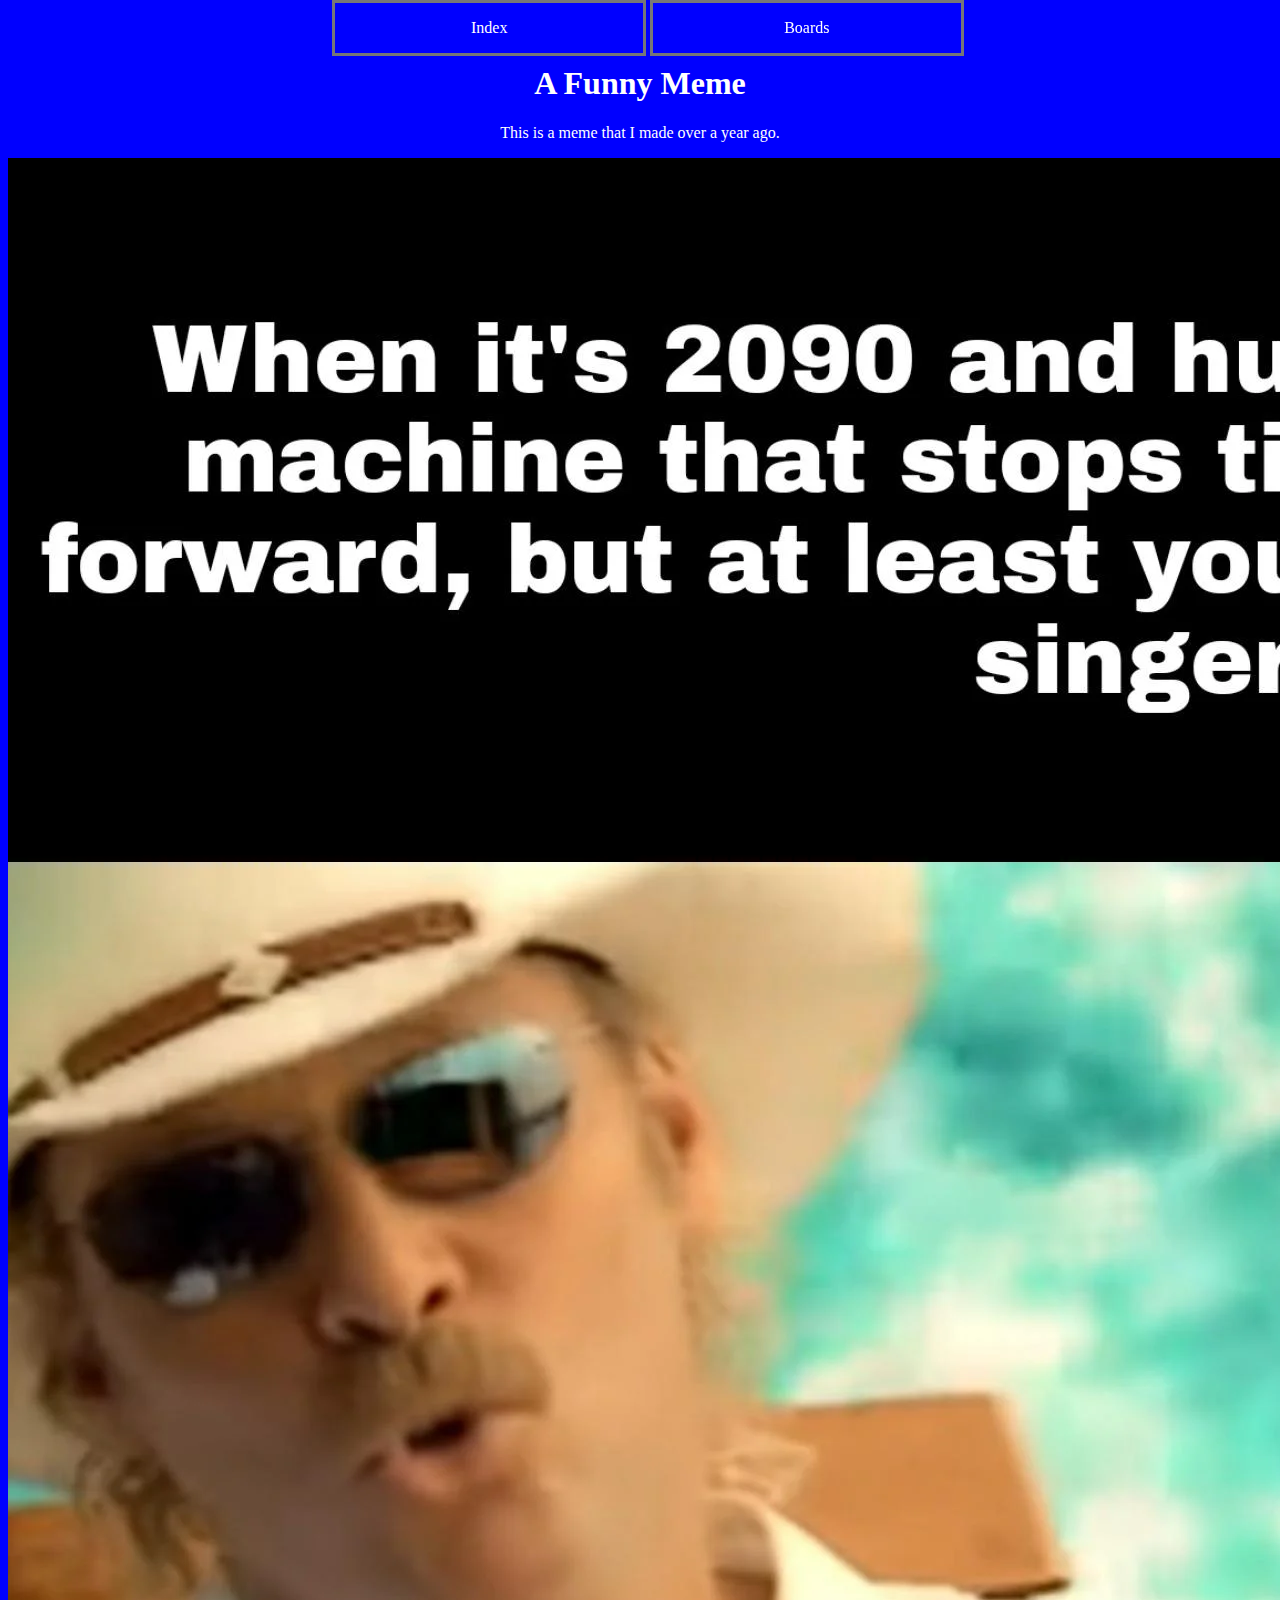
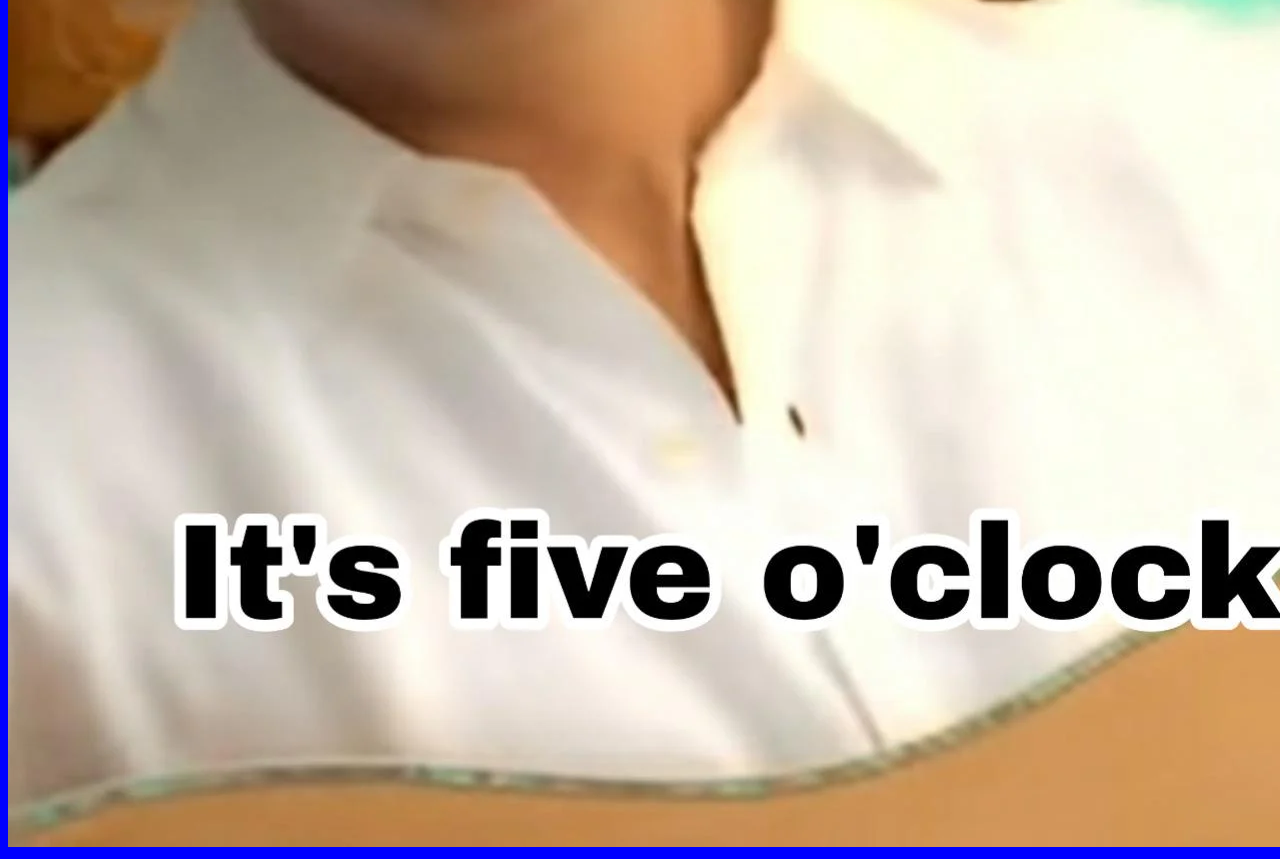
<file: index.html>
<!-- this is code was written by John Hope lol -->

<!DOCTYPE html>
<html lang="en">
<head>
    <meta charset="UTF-8">
    <title>A Funny Meme</title>
    <link rel="stylesheet" href="style.css">
</head>
<body>
<br>
<br>
<header>
<h1>A Funny Meme</h1>
</header>
<div class="navbar">
  <a href="index.html"><button>Index</button></a>
  <a href="boards.html"><button>Boards</button></a>
</div>
<p>This is a meme that I made over a year ago.</p>
<img src="meme.jpg">
</body>
</html>
</file>
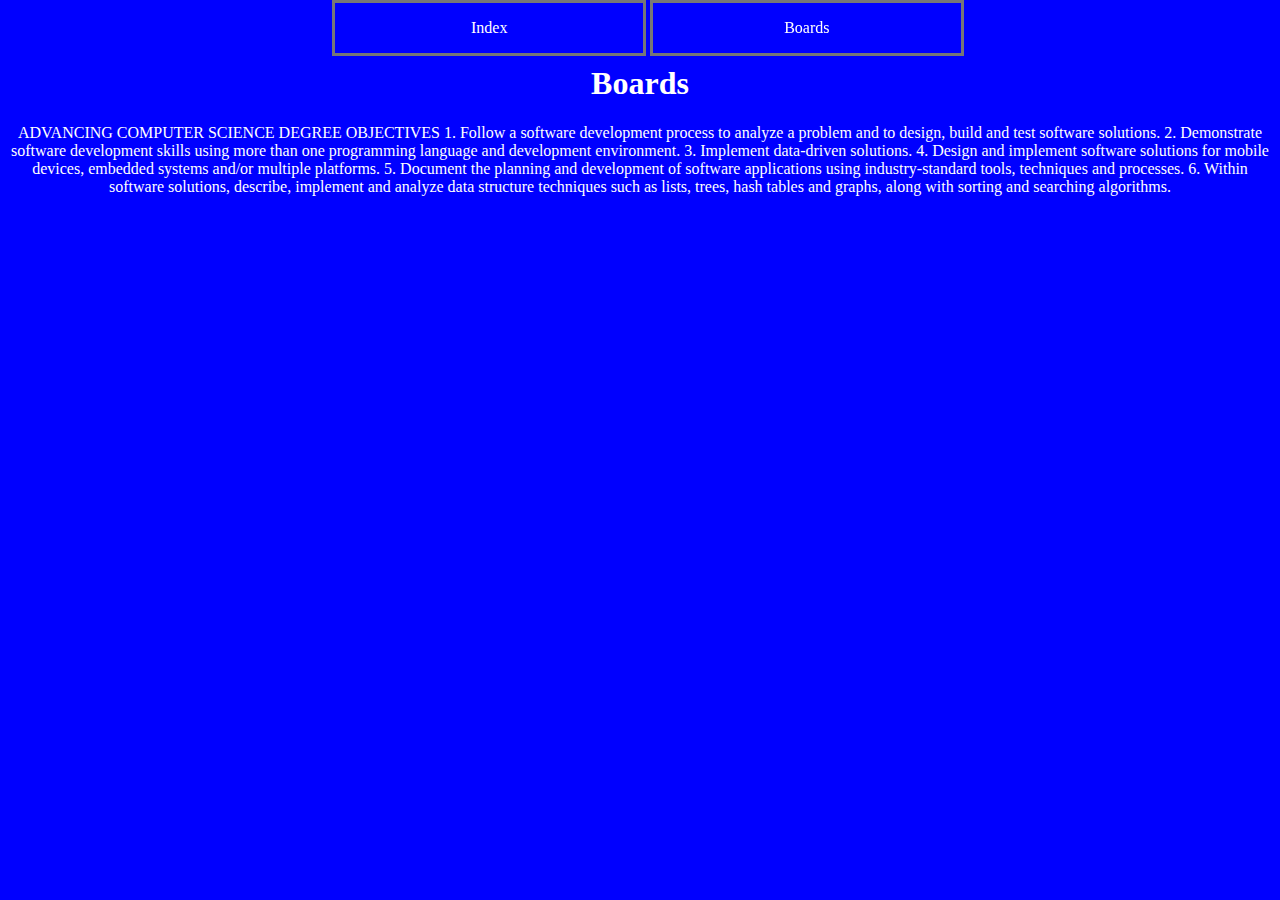
<file: boards.html>
<!-- this is code was written by John Hope lol -->

<!DOCTYPE html>
<html lang="en">
<head>
    <meta charset="UTF-8">
    <title>Boards</title>
    <link rel="stylesheet" href="style.css">
</head>
<body>
<br>
<br>
<header>
<h1>Boards</h1>
</header>
<div class="navbar">
  <a href="index.html"><button>Index</button></a>
  <a href="boards.html"><button>Boards</button></a>
</div>
<p>ADVANCING COMPUTER SCIENCE DEGREE OBJECTIVES
1. Follow a software development process to analyze a problem and to design, build and test software solutions.
2. Demonstrate software development skills using more than one programming language and development environment.
3. Implement data-driven solutions.
4. Design and implement software solutions for mobile devices, embedded systems and/or multiple platforms.
5. Document the planning and development of software applications using industry-standard tools, techniques and
processes.
6. Within software solutions, describe, implement and analyze data structure techniques such as lists, trees, hash tables and
graphs, along with sorting and searching algorithms.
</p>

</body>
</html>
</file>
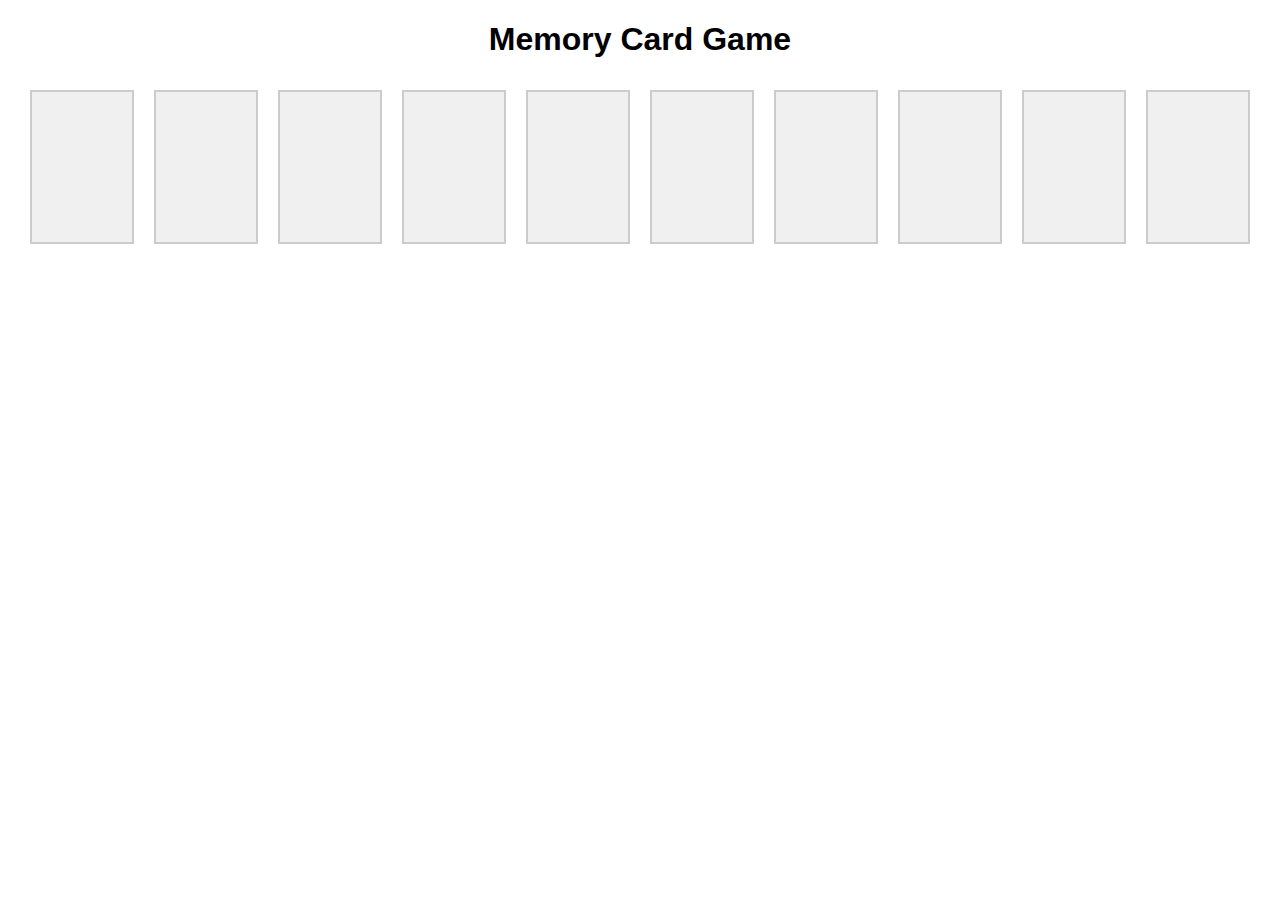
<file: game.html>
<!DOCTYPE html>
<html lang="en">
<head>
  <meta charset="UTF-8">
  <meta name="viewport" content="width=device-width, initial-scale=1.0">
  <title>Memory Card Game</title>
  <style>
    body {
      font-family: Arial, sans-serif;
      text-align: center;
    }
    .card {
      width: 100px;
      height: 150px;
      background-color: #f0f0f0;
      border: 2px solid #ccc;
      display: inline-block;
      margin: 10px;
      cursor: pointer;
      transition: transform 0.3s ease;
    }
    .card:hover {
      transform: scale(1.1);
    }
  </style>
</head>
<body>
  <h1>Memory Card Game</h1>
  <div id="gameBoard"></div>

  <script>
    // Array to store card values
    const cards = ['A', 'A', 'B', 'B', 'C', 'C', 'D', 'D', 'E', 'E'];

    let flippedCards = [];
    let matchedCards = [];

    // Shuffle cards
    cards.sort(() => Math.random() - 0.5);

    const gameBoard = document.getElementById('gameBoard');

    // Create cards
    cards.forEach((card, index) => {
      const cardElement = document.createElement('div');
      cardElement.classList.add('card');
      cardElement.dataset.value = card;
      cardElement.dataset.index = index;
      cardElement.addEventListener('click', flipCard);
      gameBoard.appendChild(cardElement);
    });

    // Flip card function
    function flipCard() {
      if (flippedCards.length < 2 && !flippedCards.includes(this)) {
        this.innerHTML = this.dataset.value;
        flippedCards.push(this);

        if (flippedCards.length === 2) {
          setTimeout(checkMatch, 1000);
        }
      }
    }

    // Check for matching cards
    function checkMatch() {
      if (flippedCards[0].dataset.value === flippedCards[1].dataset.value) {
        flippedCards.forEach(card => {
          card.removeEventListener('click', flipCard);
          card.style.backgroundColor = '#99ff99';
          matchedCards.push(card);
        });
      } else {
        flippedCards.forEach(card => {
          card.innerHTML = '';
        });
      }

      flippedCards = [];

      // Check if the game is over
      if (matchedCards.length === cards.length) {
        alert('Congratulations! You have won the game!');
      }
    }
  </script>
</body>
</html>
</file>
<file: style.css>
* {
  box-sizing: border-box;
}

.logo {
  text-align: center;
  font-family: "Tahoma";
  font-size: 290%;
  color: white;
}

.navbar {
  position: fixed;
  top: 0;
  width: 100%;
}

.navbar a button {
  width: 24.5%;
  text-align: center;
  display: inline-block;
  overflow: hidden;
  background-color: blue;
  padding: 16px;
  border: 3px solid #777;
  transition-duration: 0.3s;
  font-size: 16px;
  color: white;
  font-family: customAngryBirds;
}

.navbar a button:hover {
  background-color: lightblue;
  padding: 13px;
  cursor: pointer;
  font-size:19px;
}

body {
  background-color: blue;
  font-family: Tahoma;
  color: white;
  text-align: center;
}
</file>
